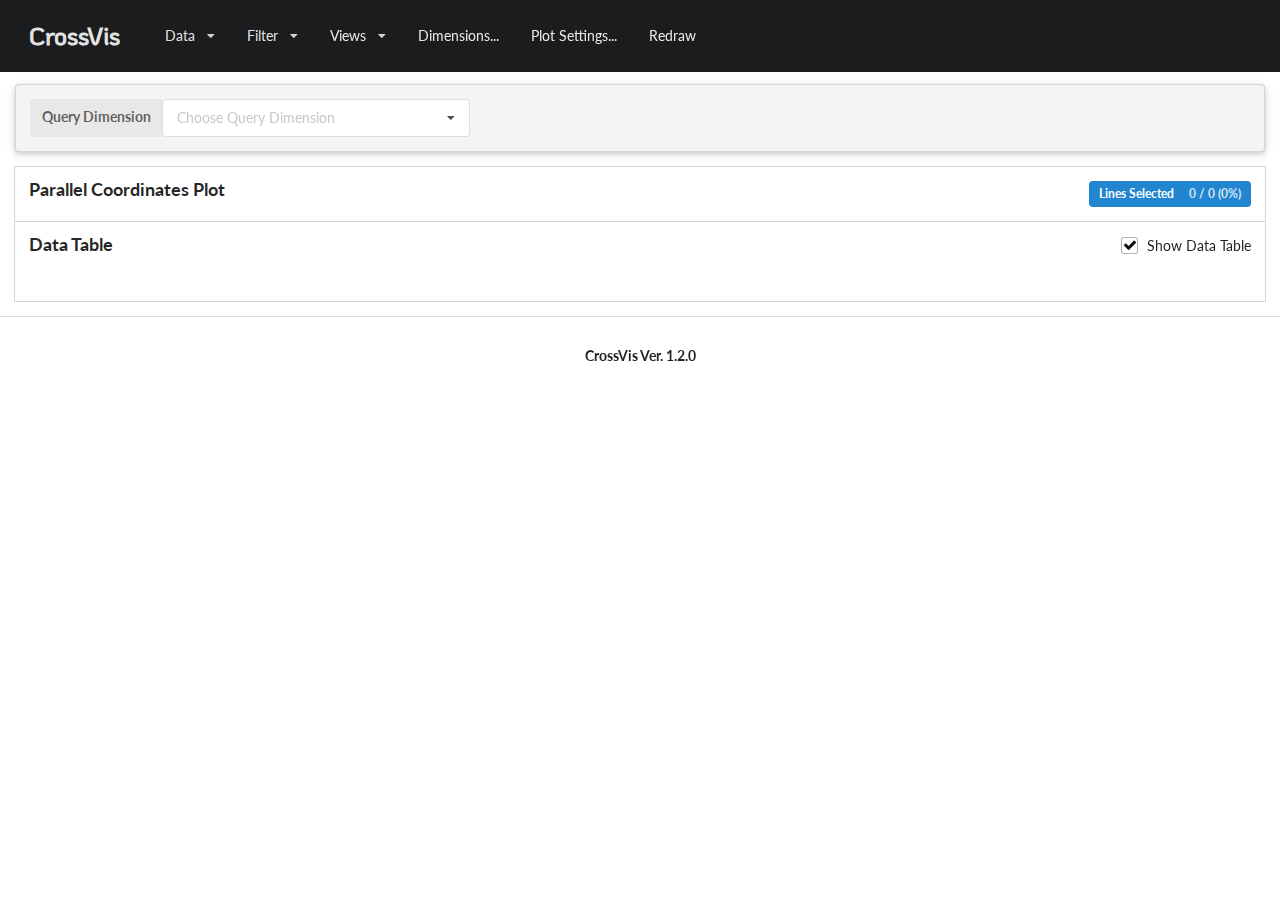
<file: index.html>
<!doctype html>
<html lang="en">

<head>
  <!-- Required meta tags -->
  <meta charset="utf-8">
  <meta name="viewport" content="width=device-width, initial-scale=1, shrink-to-fit=no">
  <meta description="CrossVis: An exploratory visual analytics tool for multivariate data.">

  <link rel="stylesheet" type="text/css" href="./css/crossvis.css">
  <link rel="stylesheet" type="text/css" href="./css/tabulator.min.css">
  <link rel="stylesheet" type="text/css" href="./js/Semantic-UI/semantic.min.css">

  <title>CrossVis</title>

  <style>
    @font-face {
      font-family: "KoHo";
      src: url("./fonts/KoHo/KoHo-Medium.ttf");
    }
  </style>
</head>

<body>
  <input id="fileInput" type="file" style="display: none;">

  <div class="ui inverted fixed borderless menu">
    <div class="ui medium header item" style="font-family: 'KoHo', sans-serif; font-size: 1.8rem;">
      <div class="content">
        CrossVis
      </div>
    </div>
    <div class="ui dropdown item dataMenuItem">
      Data
      <i class="dropdown icon"></i>
      <div class="menu">
        <a class="item loadCSVItem" title="Loads data from CSV file">Open CSV File...</a>
        <a class="item loadJSONItem" title="Loads plot settings and data from CrossVis JSON file">Open CrossVis JSON File...</a>
        <div class="divider"></div>
        <a class="item saveCSVItem" title="Saves data to generic Comma Separated Value (CSV) file">Save As CSV File...</a>
        <a class="item saveJSONItem" title="Saves plot settings and data to CrossVis JSON file">Save As CrossVis JSON File...</a>
        <div class="divider"></div>
        <a class="item loadCarsDataItem">Load Sample '83 ASA Cars Dataset</a>
        <!-- <a class="item loadNYTCovidDataItem">Load NYTimes COVID Dataset</a> -->
      </div>
    </div>
    <div class="ui dropdown item filterMenuItem">
      Filter
      <i class="dropdown icon"></i>
      <div class="menu">
        <a class="item removeSelectedItem">Remove Selected Data</a>
        <a class="item keepSelectedItem">Keep Selected Data</a>
        <a class="item disabled undoLastFilterItem">Undo Last Filter Action</a>
      </div>
    </div>
    <div class="ui dropdown item viewsMenuItem">
      Views
      <i class="dropdown icon"></i>
      <div class="menu">
        <a class="item scatterplotItem">Scatterplot...</a>
        <a class="item mapViewItem">Map...</a>
        <a class="item histogramViewItem">Histogram...</a>
      </div>
    </div>
    <a class="ui item dimensionsItem">
      Dimensions...
    </a>
    <a class="ui item settingsItem">
      Plot Settings...
    </a>
    <a class="ui item redrawItem">
      Redraw
    </a>
    <!-- <div class="right menu">
      <div class="ui item">
        <img class="ui image" src="./img/regions-logo-color.png" height="34px">
      </div>
    </div> -->
  </div>

  <div style="padding: 84px 15px 0px;">
    <div class="ui raised secondary segment">
      <div class="ui stackable grid">
        <div class="six wide column">
          <div class="ui fluid labeled input">
            <div class="ui label">Query Dimension</div>
            <select class="ui fluid selection dropdown" id="queryDimensionDropdown">
              <option value="">Choose Query Dimension</option>
            </select>
          </div>
        </div>
        <div class="ten wide column">
          <div class="ui tab" data-tab="categorical-query-tab">
            <div class="ui fluid search selection multiple dropdown categoricalQueryDropdown">
              <input type="hidden" name="query-categories">
              <i class="dropdown icon"></i>
              <div class="default text">Select Categories</div>
              <div class="menu">
              </div>
            </div>
          </div>
          <div class="ui tab" data-tab="numerical-query-tab">
            <div class="ui stackable three column grid">
              <div class="column">
                <div class="ui fluid labeled input">
                  <div class="ui label">Minimum</div>
                  <input type="number" id="queryMinNumericalValue" step=".1" placeholder="Minimum Query Value">
                </div>
              </div>
              <div class="column">
                <div class="ui fluid labeled input">
                  <div class="ui label">Maximum</div>
                  <input type="number" id="queryMaxNumericalValue" step="".1" placeholder="Maximum Query Value">
                </div>    
              </div>
              <div class="column">
                <div class="ui fluid labeled input">
                  <div class="ui label">Quartile</div>
                  <select class="ui fluid selection dropdown quartileQueryDropdown">
                    <option value="">Select Quartile</option>
                    <option value="upper">Upper 25%</option>
                    <option value="middle">Middle 50%</option>
                    <option value="lower">Lower 25%</option>
                  </select>
                </div>
              </div>
            </div>
          </div>
          <div class="ui tab" data-tab="temporal-query-tab">
            <h4>Temporal Tab</h4>
            <div class="ui input">
              <input type="text" id="queryMinTemporalValue" placeholder="Minimum Value">
            </div>
            <div class="ui input">
              <input type="text" id="queryMaxTemporalValue" placeholder="Maximum Value">
            </div>
          </div>
        </div>
        <!-- <div class="row">
          <div class="four wide column">
            <select class="ui fluid selection dropdown" id="searchDimensionSelect">
              <option value="">Choose Search Dimension</option>
            </select>
          </div>
          <div class="twelve wide column">
            <div class="ui icon fluid input">
              <input type="text" class="textSearchInput" placeholder="Comma Separated List of Terms to Highlight">
              <i class="search icon"></i>
            </div>
          </div>
        </div>
        <div class="row">
          <div class="four wide column">
            <select class="ui fluid selection dropdown" id="numericalSearchDimensionSelect">
              <option value="">Choose Search Dimension</option>
            </select>
          </div>
          <div class="six wide column">
            <div class="ui icon fluid input">
              <input type="number" class="" placeholder="Comma Separated List of Terms to Highlight">
              <i class="search icon"></i>
            </div>
          </div>
        </div> -->
      </div>
    </div>

    <div class="ui segment attached top chartSegment">
      <div class="ui grid">
        <div class="six wide column">
          <h3 class="ui header">Parallel Coordinates Plot</h3>
        </div>
        <div class="ten wide column right aligned">
          <div class="ui blue label">
            Lines Selected
            <div class="detail" id="selectedLinesStat">0 / 0 (0%)</div>
          </div>
        </div>
      </div>      
      <div id="chart" style="position: relative; overflow-x: auto; overflow-y: hidden;"></div>
    </div>

    <div class="ui attached bottom segment">
      <!-- <div class="ui top attached tabular menu tabMenu">
        <a class="item active" data-tab="data">Data Table</a>
        <a class="item" data-tab="dimensions">Dimension Settings</a>
      </div>
      <div class="ui bottom attached tab segment active" data-tab="data">
        <div id="table_container"></div>
      </div>
      <div class="ui bottom attached tab segment" data-tab="dimensions">
        <h4 class="ui header">Dimension Settings</h4>
      </div> -->


      <!-- <h3 class="ui header">Data Table</h3> --> 
      <div class="ui fluid grid">
        <div class="twelve wide column left aligned">
          <h3 class="ui header">Data Table</h3>
        </div>
        <div class="four wide column right aligned">
          <div class="ui checked checkbox showDataTable">
            <input type="checkbox" checked="">
            <label>Show Data Table</label>
          </div>
        </div>
      </div>
      <div class="ui divider hidden"></div>
      <div id="table_container"></div>
    </div>
  </div>

  <div class="ui divider"></div>
  <div class="ui basic center aligned footer segment">
    <span id="mavenVersionNumberText"></span><br/>
  </div>
  
  <div class="ui modal columnTypeModal">
    <i class="close icon"></i>
    <div class="header">
      Review CSV Column Loading Parameters
    </div>
    <div class="scrolling content">
      <div class="description">
        <h4 class="ui header">Instructions</h4>
        <p>Review the column data types below. Change the data types if necessary. Use the Load parameter to either load or ignore column values. The first ten lines of the CSV are shown below to assist.</p>
      </div>
      <div class="ui divider"></div>
        <div class="ui checkbox showAllColumnsCheckbox" data-content="If not checked, the first 20 columns are initially shown. If checked, all columns are shown. Hidden columns can be shown after loading using the Dimensions menu item. Showing a large number of columns may decrease performance." data-variation="very wide">
          <input type="checkbox" id="showAllColumnsCheckbox">
          <label for="showAllColumnsCheckbox">Show All Columns After Loading</label>
        </div>
        <h4 class="ui header">Column Parameters</h4>
        <div id="datatypeTable"></div>
        <h4 class="ui header">First 10 Lines of File</h4>
        <div id="fileHeadTable"></div>
    </div>
    <div class="actions">
      <div class="ui deny black right labeled icon button">
        <i class="close icon"></i>
        Cancel
      </div>
      <div class="ui positive right labeled icon button">
        <i class="checkmark icon"></i>
        Apply
      </div>
    </div>
  </div>

  <div class="ui tiny modal dimensionsModal">
    <i class="close icon"></i>
    <div class="header">
      Select Visible Dimensions
    </div>
    <div class="content">
      <div class="description">
        <div class="ui header">Instructions</div>
        <p>Click the dimension names to add or click the close button to remove from the plot. Typing will filter the dimension list. Click the Apply button to redraw the plot or Cancel to abort.</p>
      </div>
      <div class="ui divider"></div>
      <form class="ui form">
        <div class="field">
          <label>Visible Dimensions</label>
          <select class="ui fluid search dropdown dimensionSelect" multiple id="dimensionSelect">
            <option value="">Choose Visible Dimensions</option>
          </select>
        </div>
      </form>
    </div>
    <div class="actions">
      <div class="ui deny black right labeled icon button">
        <i class="close icon"></i>
        Cancel
      </div>
      <div class="ui positive right labeled icon button">
        <i class="checkmark icon"></i>
        Apply
      </div>
    </div>
  </div>

  <div class="ui tiny modal settingsModal">
    <i class="close icon"></i>
    <div class="header">
      Plot Settings
    </div>
    <div class="content">
      <form class="ui form plotSettingsForm">
        <h4 class="ui dividing header">Display Settings</h4>
        <div class="two fields">
          <div class="inline field">
            <div class="ui checkbox showAxisStatistics">
              <input type="checkbox" checked>
              <label>Show Axis Statistics</label>
            </div>
          </div>
          <div class="inline field">
            <div class="ui checkbox showHistograms">
              <input type="checkbox">
              <label>Show Histograms</label>
            </div>
          </div>
        </div>
        <div class="two fields">
          <div class="inline field">
            <div class="ui checked checkbox showAxisTicks">
              <input type="checkbox">
              <label>Show Axis Ticks</label> 
            </div>
          </div>
          <div class="inline field">
            <div class="ui checked checkbox showAxisLabels">
              <input type="checkbox" checked="">
              <label>Show Axis Labels</label>
            </div>
          </div>
        </div>
        <div class="two fields">
          <div class="inline field">
            <div class="ui checked checkbox useProportionalCategoryRects">
              <input type="checkbox">
              <label>Proportional Categorical Rectangles</label> 
            </div>
          </div>
          <div class="inline field">
            <div class="ui checked checkbox openViewTabs">
              <input type="checkbox" checked="">
              <label>Open Views in Tabs</label>
            </div>
          </div>
        </div>
        <h4 class="ui dividing header">Polyline Settings</h4>
        <div class="two fields">
          <div class="inline field">
            <div class="ui checked checkbox showSelectedLines">
              <input type="checkbox" checked="">
              <label>Show Selected</label>
            </div>
          </div>
          <div class="inline field">
            <div class="ui checked checkbox showUnselectedLines">
              <input type="checkbox" checked="">
              <label>Show Unselected</label>
            </div>
          </div>
        </div>
        <div class="two fields">
          <div class="field">
            <label>Selected Opacity</label>
            <input type="range" class="ui fluid range" id="selectedLineOpacityRange" min="5" max="100" value="60" style="width: 100%;">
          </div>
          <div class="field">
            <label>Unselected Opacity</label>
            <input type="range" class="ui fluid range" id="unselectedLineOpacityRange" min="5" max="100" value="25" style="width: 100%;">
          </div>
        </div>
        <h4 class="ui dividing header">Chart Size Settings</h4>
        <div class="field">
          <label>Chart Height</label>
          <input type="range" class="ui fluid range" id="chartHeightRange" min="200" max="1000" value="500" style="width: 100%;">
        </div>
        <div class="two fields">
          <div class="field">
            <label>Chart Width</label>
            <div class="field">
              <select class="ui dropdown chartWidthFit">
                <option value="D" selected>Fit to Data</option>
                <option value="W">Fit to Window</option>
                <option value="M">Manually Set Axis Spacing</option>
              </select>
            </div>
          </div>
          <div class="field">
            <label>Spacing Between Axes</label>
            <input type="range" class="ui fluid range" id="axisSpacingRange" min="60" max="500" value="100" style="width: 100%;" disabled>
          </div>
        </div>
        <h4 class="ui dividing header">Data Table Settings</h4>
        <!-- <div class="two fields"> -->
          <!-- <div class="field">
            <div class="ui checked checkbox showDataTable">
              <input type="checkbox" checked="">
              <label>Show Data Table</label>
            </div>
          </div> -->
          <div class="field">
            <label>Table Page Size</label>
            <input type="range" class="ui fluid range" id="tablePageSizeSlider" min="20" max="400" value="50" style="width: 100%;">
          </div>
        <!-- </div>  -->
      </form>
    </div>
    <div class="actions">
      <div class="ui positive left labeled icon button">
        <i class="close icon"></i>
        Close
      </div>
    </div>
  </div>

  <script type="text/javascript" src="js/jquery/jquery.min.js"></script>
  <script type="text/javascript" src="js/Semantic-UI/semantic.min.js"></script>
  <script type="text/javascript" src="js/d3.min.js"></script>
  <script type="text/javascript" src="js/d3-array.min.js"></script>
  <script type="text/javascript" src="js/pcpChart.js"></script>
  <script type="text/javascript" src="js/tabulator.min.js"></script>
  <script type="text/javascript" src="js/simple-statistics.min.js"></script>
  <script type="text/javascript" src="js/scatterplotChart.js"></script>

  <script>
    const tupleIDProperty = '_id_';
    const goldenRatio = 1.61803398875;
    const pcpChartMargin = {top: 10, right: 30, bottom: 20, left: 30};
    const splotMargin = {top: 30, right: 10, bottom: 30, left: 60};
    const maxSplotSize = 600;
    var reader;
    var chart;
    var spChart;
    var table;
    var fileData;
    var chartData;
    var csvData;
    var previousSearchDim;
    var chartTuplesHistory = [];
    const maxTupleHistory = 5;
    const numberFormat = d3.format(",");
    const percentFormat = d3.format(".0%");
    var ignoreSPlotAxisDropdowns = false;
    var loadingJSONFile = false;
    var visibleTab = "splot_tab";
    const broadcastChannel = new BroadcastChannel("maven_channel");
    const channelListeners = new Set();
    const maven_app_mvid = window.crypto.getRandomValues(new Uint32Array(1))[0].toString(16);
    console.log(`maven_app_mvid: ${maven_app_mvid}`);
    var datatypeTable;
    var ignoreQueryChange = false;

    // handles sending message to other views (scatterplots, histograms)
    const sendMessage = (msg) => {
      msg.src = maven_app_mvid;
      broadcastChannel.postMessage(msg);
    };

    // handles messages received from other views (scatterplots, histograms)
    const receiveMessage = (event) => {
      // ignore untrusted events
      if (!event.isTrusted) return;
      // ignore events not from maven main app, or without dst/src
      if (!event.data.src || !event.data.dst || event.data.dst !== maven_app_mvid) return;

      if (event.data.type === "hello") {
        channelListeners.add(event.data.src);
        sendMessage({
          type: "hello", 
          dst: event.data.src
        });
      } else if (event.data.type === "send data") {
        sendChartDataAsMessage(event.data.src, true);
        /*
        if (channelListeners.has(event.data.src)) {
          if (chartData) {
            var msg = {
              type: "set data",
              dimensions: chartData.dimensions,
              tuples: chartData.tuples,
              display_options: getDisplayOptionsData()
            };
            if (chart && chart.selectedTuples().length !== chartData.tuples.length) {
              // set selected tuple ids
              msg.selected = chart.selectedTuples().map(d => d['_id_']);
            }
            msg.dst = event.data.src;
            sendMessage(msg);
          }
        }
        */
      }
    };

    const sendChartDataAsMessage = (dst = null, sendDisplayOptions = false) => {
      if (channelListeners.size > 0 && chartData) {
        var msg = {
          type: "set data",
          dimensions: chartData.dimensions,
          tuples: chartData.tuples
        };
        if (chart && chart.selectedTuples().length !== chartData.tuples.length) {
          msg.selected = chart.selectedTuples().map(d => d[tupleIDProperty]);
        }
        if (dst !== null) {
          msg.dst = dst;
        }
        if (sendDisplayOptions) {
          msg.display_options = getDisplayOptionsData();
        }
        sendMessage(msg);
      }
    };

    const getDisplayOptionsData = () => {
      return {
        selectedColor: chart ? chart.selectedLineColor() : "steelblue",
        unselectedColor: chart ? chart.unselectedLineColor() : "#CCC",
        selectedOpacity: getSelectedLineOpacity(),
        unselectedOpacity: getUnselectedLineOpacity(),
        showSelected: getShowSelectedLines(),
        showUnselected: getShowUnselectedLines()
      }
    };

    const setupBroadcastChannel = () => {
      broadcastChannel.addEventListener("message", receiveMessage);
    };

    const handlePCPChartSelection = (selectedDimension) => {
      if (chart && !ignoreQueryChange) {
        table ? table.setData(chart.selectedTuples()) : null;
        updateStatisticLabels();

        // consider making this a promise
        if (channelListeners.size > 0) {
          sendMessage({
            type: "set selected data", 
            selected: chart.selectedTuples().map(d => d[tupleIDProperty])
          });
        }

        // if selected dimension is the same dimension selected in the query dropdown
        // update the query selection fields
        const queryDropdownDimension = $('#queryDimensionDropdown').dropdown('get text');
        const queryDimensionSelection = selectedDimension.find(d => d.dimension.name === queryDropdownDimension);

        if (queryDimensionSelection) {
          ignoreQueryChange = true;
          if (queryDimensionSelection.dimension.type === 'categorical') {
            const selectedCategoryIDs = [...queryDimensionSelection.dimension.selectedCategories].map(d => `${d}`);
            $('.categoricalQueryDropdown').dropdown('set exactly', selectedCategoryIDs);
          } else if (queryDimensionSelection.dimension.type === 'numerical') {
            if (queryDimensionSelection.extent && queryDimensionSelection.extent.length > 0) {
              $('#queryMinNumericalValue').val(d3.min(queryDimensionSelection.extent));
              $('#queryMaxNumericalValue').val(d3.max(queryDimensionSelection.extent));
            } else {
              $('#queryMinNumericalValue').val(null);
              $('#queryMaxNumericalValue').val(null);
            }
          }
          ignoreQueryChange = false;
        } else {
          // the query dropdown dimension has no query selection in PCP so clear it
          queryDropdownDimensionType = chartData.dimensions.find(d => d.name === queryDropdownDimension).type;
          ignoreQueryChange = true;
          if (queryDropdownDimensionType === 'categorical') {
            $('.categoricalQueryDropdown').dropdown('clear');
          } else if (queryDropdownDimensionType === 'numerical') {
            $('#queryMinNumericalValue').val(null);
            $('#queryMaxNumericalValue').val(null);
          }
          ignoreQueryChange = false;
        }
      }
    };
   
    const createChart = () => {
      d3.select("#chart").selectAll("*").remove();

      if (chartData) {        
        const chartWidth = document.getElementById('chart').clientWidth;
        const chartHeight = getChartHeight();
        document.getElementById('chart').style.height = `${chartHeight}px`;

        chart = pcpChart()
          .width(chartWidth)
          .height(chartHeight)
          .categoryHeightMode(getUseProportionalCategoryRects() ? "proportional" : "equal")
          .showSummaryStatistics(getShowAxisStatistics())
          .axisSpacing(getAxisSpacing())
          .showUnselectedLines(getShowUnselectedLines())
          .showSelectedLines(getShowSelectedLines())
          .unselectedLineOpacity(getUnselectedLineOpacity())
          .selectedLineOpacity(getSelectedLineOpacity())
          .showAxisTicks(getShowAxisTicks())
          .showAxisTickLabels(getShowAxisLabels())
          .setShowHistograms(getShowHistograms())
          .selectionChangeHandler(handlePCPChartSelection)
          .margin(pcpChartMargin);
        d3.select('#chart').call(chart, chartData);
        clearQueryInputs();
      }
    };

    function updateStatisticLabels() {
      if (chart) {
        $('#selectedLinesStat')
          .text(`${numberFormat(chart.selectedTuples().length)} / ${numberFormat(chartData.tuples.length)} (${percentFormat(chart.selectedTuples().length / chartData.tuples.length)})`);
      } else {
        $('#selectedLinesStat')
          .text('0 / 0 (0%)');
      }
    };

    // resize the chart
    const resizeChart = () => {
      if (chart) {
        const chartWidth = document.getElementById('chart').clientWidth;
        const chartHeight = getChartHeight();
        document.getElementById('chart').style.height = `${chartHeight}px`;
        chart.size([chartWidth, chartHeight]);
      }
    };

    // create the table
    const createTable = () => {
      d3.select("#table").remove();

      if (chartData && getShowDataTable()) {
        const tableDiv = document.createElement("div");
        tableDiv.id = "table";
        document.getElementById("table_container").appendChild(tableDiv);

        table = new Tabulator("#table", {
            data: chart ? chart.selectedTuples() : chartData.tuples,
            pagination: "local",
            paginationSize: getDataTablePageSize(),
            autoColumns: true,
            layout:"fitDataFill",
            height: 500
          });
      }
    };
    
    // const guessColumnDataType = (data, columnName) => {
    //   var guessedType = "numerical";
    //   var madeGuess = false;
    //   for (const datum of data) {
    //     if (datum[columnName] && datum[columnName] !== null) {
    //       if (datum[columnName] instanceof Date) {
    //         guessedType = "temporal";
    //         madeGuess = true;
    //         break;
    //       } else if (typeof(datum[columnName]) === "string") {
    //         if (datum[columnName].trim().length > 0) {
    //           guessedType = "categorical";
    //           madeGuess = true;
    //           break;
    //         }
    //       } else {
    //         guessedType = "numerical";
    //         madeGuess = true;
    //         break;
    //       }
    //     }
    //   }
    //   if (!madeGuess) {
    //     console.log(`Didn't make a guess for ${columnName}: ${guessedType}`);
    //   }
    //   return guessedType;
    // };

    // load JSON File
    const loadJSONFile = (file) => {
      if (file) {
        reader = new FileReader();
        reader.addEventListener('load', parseJSONFile, false);
        reader.readAsText(file);
      }
    };

    // parse JSON File
    const parseJSONFile = () => {
      const jsonData = JSON.parse(reader.result);

      // apply chart settings
      $('.chartWidthFit').dropdown('set selected', jsonData.settings.chartWidthFit);
      if (jsonData.settings.chartWidthFit === 'M') {
        document.getElementById('axisSpacingRange').disabled = false;
        document.getElementById('axisSpacingRange').value = jsonData.settings.axisSpacing;
      }
      jsonData.settings.showAxisStatistics ? $('.showAxisStatistics').checkbox('set checked') : $('.showAxisStatistics').checkbox('set unchecked');
      jsonData.settings.showHistograms ? $('.showHistograms').checkbox('set checked') : $('.showHistograms').checkbox('set unchecked');
      jsonData.settings.showAxisTicks ? $('.showAxisTicks').checkbox('set checked') : $('.showAxisTicks').checkbox('set unchecked');
      jsonData.settings.openViewTabs ? $('.openViewTabs').checkbox('set checked') : $('.openViewTabs').checkbox('set unchecked');
      jsonData.settings.showAxisLabels ? $('.showAxisLabels').checkbox('set checked') : $('.showAxisLabels').checkbox('set unchecked');
      jsonData.settings.showSelectedLines ? $('.showSelectedLines').checkbox('set checked') : $('.showSelectedLines').checkbox('set unchecked');
      jsonData.settings.showUnselectedLines ? $('.showUnselectedLines').checkbox('set checked') : $('.showUnselectedLines').checkbox('set unchecked');
      jsonData.settings.showDataTable ? $('.showDataTable').checkbox('set checked') : $('.showDataTable').checkbox('set unchecked');
      jsonData.settings.categoryHeightMode === "proportional" ?  $('.useProportionalCategoryRects').checkbox('set checked') : $('.useProportionalCategoryRects').checkbox('set unchecked');
      
      document.getElementById('selectedLineOpacityRange').value = jsonData.settings.selectedLineOpacity * 100.;
      document.getElementById('unselectedLineOpacityRange').value = jsonData.settings.unselectedLineOpacity * 100;      
      document.getElementById('chartHeightRange').value = +jsonData.settings.chartHeight;
      document.getElementById('tablePageSizeSlider').value = +jsonData.settings.tablePageSize;

      fileData = {
        dimensions: jsonData.dimensions.slice(),
        tuples: jsonData.tuples.slice()
      };

      const temporalDimensions = fileData.dimensions.filter(d => d.type === "temporal").map(d => d.name);
      if (temporalDimensions.length > 0) {
        fileData.tuples.forEach(t => {
          temporalDimensions.forEach(dim => {
            t[dim] = new Date(t[dim]);
          });
        });
      }

      loadNewFileData(true);
    };

    // load CSV File
    const loadCSVFile = (file) => {
      if (file) {
        reader = new FileReader();
        reader.addEventListener('load', parseCSVFile, false);
        reader.readAsText(file);
      }
    };

    // looks at column values / name to predict the column types
    const predictColumnTypes = (data, columnNames) => {
      // data[0][columnNames[0]] = "NaN";
      const columnTypes = columnNames.map(c => {
        if (c.includes("CBSACode") || c.includes("CountyFIPS")) {
          // TODO: Remove this special case for fips codes after use can edit the dimension type
          return "categorical";
        } else {
          const valueTypes = new Set(data.map(d => guessValueType(d[c])));
          if (valueTypes.size === 1) {
            return [...valueTypes][0];
          } else if (valueTypes.has("categorical")) {
            return "categorical";
          } else if (valueTypes.has("numerical")) {
            return "numerical";
          } else {
            return "temporal";
          }
        }
      });
      return columnTypes;
    };

    const guessValueType = (value) => {
      if (!value) {
        return null;
      } else if (value === "NaN") {
        return "numerical";
      } else if (!isNaN(+value)) {
        return "numerical";
      } else if (value.match(/^([-+]\d{2})?\d{4}(-\d{2}(-\d{2})?)?(T\d{2}:\d{2}(:\d{2}(\.\d{3})?)?(Z|[-+]\d{2}:\d{2})?)?$/)) { 
        return "temporal";
      } else {
        return "categorical";
      }
    };

    // parse CSV File and use modal to confirm data types
    const parseCSVFile = () => {
      csvData = d3.csvParse(reader.result);
      const predicatedTypes = predictColumnTypes(csvData.slice(0, 10), csvData.columns);
      csvData.columnTypes = csvData.columns.map((d,i) => ({idx: i, name: d, type: predicatedTypes[i], read: false}));

      if (csvData.columns.length < 35) {
        $('.ui.checkbox.showAllColumnsCheckbox').checkbox('check');
      } else {
        $('.ui.checkbox.showAllColumnsCheckbox').checkbox('uncheck');
      }
      $('.ui.modal.columnTypeModal').modal('show');
    };

    const loadCSVDataPromise = () => {
      return new Promise(function(resolve, reject) {
        loadCSVData();
        resolve();
      });
    };

    // final parsing of column data after column types validated ignoring columns as specified by user
    const loadCSVData = () => {
      // create dimension object array
      let dims = [];
      csvData.columnTypes.forEach(c => {
        if (c.read) {
          dims.push({
            name: c.name,
            type: c.type
          });
        }
      });

      // create tuple array converting each element to appropriate data type
      const tuples = csvData.map(d => {
        let tuple = {};
        Object.keys(d).forEach((key, i) => {
          if (csvData.columnTypes[i].read) {
            var value = d[key].trim();
            if (csvData.columnTypes[i].type === "numerical") {
              if (value === "NaN" || value === "" || value.toLowerCase() === "null") {
                tuple[key] = null;
              } else {
                tuple[key] = +value;
              }
            } else if (csvData.columnTypes[i].type === "temporal") {
              tuple[key] = new Date(value);
            } else {
              tuple[key] = value;
            } 
          }
        });
        return tuple;
      });

      // initialize fileData object
      fileData = {dimensions: dims, tuples};
      
      csvData = null;

      const showAllColumns = $('.ui.checkbox.showAllColumnsCheckbox').checkbox('is checked');
      loadNewFileData(showAllColumns);
    };

    // Called when new file data has been loaded
    // Adds id file to file data and initializes all charts/ui components
    const loadNewFileData = (showAllDimensions) => {
      // create an id property for each tuple
      fileData.tuples.forEach((t,idx) => t[tupleIDProperty] = idx);

      chartData = {
        // dimensions: fileData.dimensions.length > 20 ? fileData.dimensions.slice(0, 20) : fileData.dimensions
        dimensions: fileData.dimensions.length > 20 ? !showAllDimensions ? fileData.dimensions.slice(0,20) : fileData.dimensions : fileData.dimensions
      };

      chartData.tuples = fileData.tuples.map((tuple, i) => {
        let datum = {};
        chartData.dimensions.forEach(d => {
          datum[d.name] = tuple[d.name];
        });
        datum[tupleIDProperty] = tuple[tupleIDProperty];
        // datum['_id_'] = i;
        return datum;
      });

      chart = null;
      createChart();
      sendChartDataAsMessage();
      populateQueryDimensionDropdown();
      updateStatisticLabels();
      createTable();
      $('.undoLastFilterItem').addClass('disabled');
      chartTuplesHistory = [];
    };

    const sortChartDimensions = (orderedDimNames) => {
      orderedDimNames.reverse().forEach(d => moveChartDimensionToFront(d));
    };

    const moveChartDimensionToFront = (dimName) => {
      if (chartData) {
        const idx = chartData.dimensions.findIndex(d => d.name === dimName);
        if (idx !== -1) {
          chartData.dimensions.unshift(chartData.dimensions.splice(idx, 1)[0]);
        }
      }
    };

    // load the cars sample dataset
    const loadNYTCOVIDData = () => {
      d3.csv('https://raw.githubusercontent.com/nytimes/covid-19-data/master/us-states.csv', d3.autoType)
        .then(data => {
          console.log(data);
          fileData = {
            dimensions: [
              {name: "state", type: "categorical"},
              {name: "date", type: "temporal"},
              {name: "fips", type: "categorical"},
              {name: "cases", type: "numerical"},
              {name: "deaths", type: "numerical"}
            ],
            tuples: data.slice()
          }
          console.log(fileData);
          loadNewFileData(true);
        })
        .catch(error => {
          console.error(error);
        });
    };

    // load the cars sample dataset
    const loadCarsData = () => {
      d3.csv("data/cars_full.csv")
        .then(data => {
          fileData = {
            dimensions: [
              {name: 'Name', type: 'categorical'},
              {name: 'Origin', type: 'categorical'},
              {name: 'Cylinders', type: 'categorical'},
              {name: 'MPG', type: 'numerical'},
              {name: 'Horsepower', type: 'numerical'},
              {name: 'Weight', type: 'numerical'},
              {name: 'Displacement', type: 'numerical'},
              {name: 'Acceleration', type: 'numerical', inverted: true},
              {name: 'Year', type: 'temporal'}
            ],
            tuples: data.map(d => {
              return {
                Name: d.Name,
                Origin: d.Origin,
                Cylinders: +d.Cylinders,
                MPG: +d.MPG,
                Horsepower: +d.Horsepower,
                Weight: +d.Weight,
                Displacement: +d.Displacement,
                Acceleration: +d.Acceleration,
                Year: new Date(d.Year)
              }
            })
          };
          loadNewFileData(true);
        })
        .catch(error => {
          console.error(error);
        });
    };

    // populate query dimension dropdown values
    const populateQueryDimensionDropdown = () => {
      const values = chartData.dimensions.filter(d => d.type !== 'temporal').map((d,i) => {
        return {
          name: d.name,
          value: d.name,
          selected: i === 0 ? true : false
        };
      });
      $('#queryDimensionDropdown').dropdown('change values', values);
    };

    // populate dimensionSelect field
    const populateDimensionSelect = () => {
      const select = document.getElementById("dimensionSelect");
      clearSelectOptions(select);

      if (fileData && chartData) {
        const selectedDimensions = chartData.dimensions.map(d => d.name);
        let options = [...new Set(fileData.dimensions.map(d => d.name))];
        options.sort(d3.ascending);
        options.map(d => {
          const opt = new Option(d, d, false, selectedDimensions.includes(d));
          select.options[select.options.length] = opt;
        });
      }
    };

    // clear all options in a select input
    const clearSelectOptions = (select) => {
      for (var i = select.options.length - 1; i >= 0; i--) {
        select.remove(i);
      }
    };

    // get the selected text search dimension
    const getQueryDimension = () => {
      return $('#queryDimensionDropdown').dropdown('get text');
    };

    // get data table pagination size setting
    const getDataTablePageSize = () => {
      return document.getElementById('tablePageSizeSlider').value;
    };

    // get selectedLineOpacity setting
    const getSelectedLineOpacity = () => {
      return document.getElementById('selectedLineOpacityRange').value / 100.;
    };

    // get unselectedLineOpacity setting
    const getUnselectedLineOpacity = () => {
      return document.getElementById('unselectedLineOpacityRange').value / 100.;
    };

    // get chartHeight setting
    const getChartHeight = () => {
      return document.getElementById('chartHeightRange').value;
    };

    // get axisSpacing setting
    const getAxisSpacing = () => {
      const chartFitMode = getChartWidthFit();
      if (chartFitMode === 'D') {
        const chartHeight = getChartHeight();
        const chartWidth = document.getElementById('chart').clientWidth;
        const windowFitSpacing = (chartWidth - pcpChartMargin.left - pcpChartMargin.right) / chartData.dimensions.length;
        const goldenSpacing = (chartHeight - pcpChartMargin.top - pcpChartMargin.bottom) / (goldenRatio * 2);
        if (windowFitSpacing < goldenSpacing) {
          return goldenSpacing;
        } else {
          return windowFitSpacing;
        }
      } else if (chartFitMode === 'W') {
        return NaN;
      } else {
        return document.getElementById('axisSpacingRange').value;
      }
    };

    // get showAxisTicks setting
    const getShowAxisTicks = () => {
      return $('.showAxisTicks').checkbox('is checked');
    };

    // get showHistograms setting
    const getShowAxisStatistics = () => {
      return $('.showAxisStatistics').checkbox('is checked');
    };

    const getShowDataTable = () => {
      return $('.showDataTable').checkbox('is checked');
    }

    // get showHistograms setting
    const getShowHistograms = () => {
      return $('.showHistograms').checkbox('is checked');
    };

    // get useProportionalCategoryRects setting
    const getUseProportionalCategoryRects = () => {
      return $('.useProportionalCategoryRects').checkbox('is checked');
    };

    // get showAxisLabels setting
    const getShowAxisLabels = () => {
      return $('.showAxisLabels').checkbox('is checked');
    };

    // get openViewTabs setting
    const getOpenViewsInTabs = () => {
      return $('.openViewTabs').checkbox('is checked');
    };

    // get showSelectedLines setting
    const getShowSelectedLines = () => {
      return $('.showSelectedLines').checkbox('is checked');
    };

    // get showUnselectedLines setting
    const getShowUnselectedLines = () => {
      return $('.showUnselectedLines').checkbox('is checked');
    };

    // get chart width fit setting
    const getChartWidthFit = () => {
      return $('.chartWidthFit').dropdown('get value');
    }

    // handle changes to tablePageSizeSlider option
    document.getElementById('tablePageSizeSlider').addEventListener('change', () => {
      createTable();
    });

    // handle changes to selectedLineOpacity option
    document.getElementById('selectedLineOpacityRange').addEventListener('change', () => {
      if (chart) {
        chart.selectedLineOpacity(getSelectedLineOpacity());
      }
      if (channelListeners.size > 0) {
        sendMessage({
          type: "set display options",
          display_options: {
            selectedOpacity: getSelectedLineOpacity()
          }
        });
      }
    });
    
    // handle changes to unselectedLineOpacity option
    document.getElementById('unselectedLineOpacityRange').addEventListener('change', () => {
      // chart ? chart.unselectedLineOpacity(getUnselectedLineOpacity()) : null;
      if (chart) {
        chart.unselectedLineOpacity(getUnselectedLineOpacity())
      }
      if (channelListeners.size > 0) {
        sendMessage({
          type: "set display options",
          display_options: {
            unselectedOpacity: getUnselectedLineOpacity()
          }
        });
      }
    });

    // handle changes to chartHeight option
    document.getElementById('chartHeightRange').addEventListener('change', () => {
      resizeChart();
    });

    // handle changes to axisSpacing option
    document.getElementById('axisSpacingRange').addEventListener('change', () => {
      chart.axisSpacing(getAxisSpacing());
    });
    
    $('.chartWidthFit.ui.dropdown')
      .dropdown({
        onChange: function(value, text, $selectedItem) {
          if (value === "D") {
            document.getElementById('axisSpacingRange').disabled = true;
          } else if (value === "W") {
            document.getElementById('axisSpacingRange').disabled = true;
          } else {
            document.getElementById('axisSpacingRange').disabled = false;
          }
          if (chart) {
            chart.axisSpacing(getAxisSpacing());
          }
        }
      });

    // handle change to showSelectedLines option
    $('.ui.checkbox.showSelectedLines')
      .checkbox({
        onChange: function() {
          if (chart) {
            chart.showSelectedLines(getShowSelectedLines());
          }
          if (channelListeners.size > 0) {
            sendMessage({
              type: "set display options",
              display_options: {
                showSelected: getShowSelectedLines()
              }
            });
          }
        }
      });

    // handle change to showUnselectedLine options
    $('.ui.checkbox.showUnselectedLines').checkbox({
      onChange: function() {
        if (chart) {
          chart.showUnselectedLines(getShowUnselectedLines());
        }
        if (channelListeners.size > 0) {
          sendMessage({
            type: "set display options",
            display_options: {
              showUnselected: getShowUnselectedLines()
            }
          });
        }
      }
    });

    // handle change to showAxisTicks option
    $('.ui.checkbox.showAxisTicks').checkbox({
      onChecked: function() {
        chart ? chart.showAxisTicks(true) : null;
      },
      onUnchecked: function() {
        chart ? chart.showAxisTicks(false) : null;
      }
    });

    // handle change to showAxisTicks option
    $('.ui.checkbox.showDataTable').checkbox({
      onChange: function() {
        createTable();
      }
    });

    // handle change to showHistograms option
    $('.ui.checkbox.showHistograms').checkbox({
      onChecked: function() {
        chart ? chart.setShowHistograms(true) : null;
      },
      onUnchecked: function() {
        chart ? chart.setShowHistograms(false) : null;
      }
    });

    // handle change to showAxisStatistics options
    $('.ui.checkbox.showAxisStatistics').checkbox({
      onChange: function() {
        if (chart) {
          chart.showSummaryStatistics(getShowAxisStatistics());
        }
      }
    });

    // handle change to categorical rectangle mode
    $('.ui.checkbox.useProportionalCategoryRects').checkbox({
      onChange: function() {
        if (chart) {
          chart.categoryHeightMode(getUseProportionalCategoryRects() ? "proportional" : "equal");
        }
      }
    })

    // handle change to showAxisLabels option
    $('.ui.checkbox.showAxisLabels').checkbox({
      onChecked: function() {
        chart ? chart.showAxisTickLabels(true) : null;
      },
      onUnchecked: function() {
        chart ? chart.showAxisTickLabels(false) : null;
      }
    });

    // setup trigger to show settings dialog
    $('.ui.modal.settingsModal')
      .modal('attach events', '.settingsItem', 'show');

    // setup column datatype dialog
    $('.ui.modal.columnTypeModal')
      .modal({
        closable: false,
        onHidden: function() {
          d3.select('#datatypeTable').selectAll('*').remove();
          d3.select('#fileHeadTable').selectAll('*').remove();
        },
        onVisible: function() {
          // populate column datatype table
          datatypeTable = new Tabulator('#datatypeTable', {
            height: '200px',
            layout: "fitColumns",
            data: csvData.columnTypes,
            columns: [
              {formatter: "rowSelection", width: 30, title: "Load", titleFormatter: "rowSelection", hozAlign: "center", headerSort: false, cellClick: function(e, cell){cell.getRow().toggleSelect();}},
              {title:"Name", field:"name"},
              {title:"Data Type", field:"type", editor:"select", editorParams:{values:{"numerical":"Numerical", "categorical":"Categorical", "temporal":"Temporal"}}},
              // {title:"Load", field:"read", hozAlign:"center", editor:true, formatter:"tickCross"}
            ]
          });
          datatypeTable.selectRow();

          // populate data head table
          var fileHeadTable = new Tabulator('#fileHeadTable', {
            data: csvData.slice(0,10),
            height: '160px',
            autoColumns: true,
            layout: 'fitDataFill'
          });
        },
        onApprove: function() {
          const selectedRows = datatypeTable.getSelectedData();
          selectedRows.forEach(r => {csvData.columnTypes[r.idx].read = true;});
          loadCSVDataPromise().catch(err => console.error(err));
          return true;
        }
      });

    // setup show visible dimensions dialog actions
    $('.ui.modal.dimensionsModal')
      .modal({
        closable: false,
        autofocus: false,
        onShow: function() {
          populateDimensionSelect();
        },
        onApprove: function() {
          const selectedDimensions = $('#dimensionSelect').dropdown('get value');

          if (selectedDimensions.length === 0) {
            window.alert("Please select at least one dimension");
            return false;
          }

          if (chartData && fileData) {
            const originalDimensionOrder = chartData.dimensions.map(d => d.name);

            const visibleTupleIDs = chartTuplesHistory.length > 0 ? new Set(chartData.tuples.map(d => d[tupleIDProperty])) : null;

            chartData = {
              dimensions: fileData.dimensions.filter(d => selectedDimensions.includes(d.name))
            };
            sortChartDimensions(originalDimensionOrder);

            if (visibleTupleIDs !== null) {
              chartData.tuples = fileData.tuples.filter(t => visibleTupleIDs.has(t[tupleIDProperty]));
            } else {
              chartData.tuples = fileData.tuples;
            }

            chartData.tuples = chartData.tuples.map(t => {
              var tuple = {};
              chartData.dimensions.forEach(d => {
                tuple[d.name] = t[d.name];
              });
              tuple[tupleIDProperty] = t[tupleIDProperty];
              return tuple;
            });

            // chartData.tuples = fileData.tuples.map(t => {
            //   var datum = {};
            //   chartData.dimensions.forEach(d => {
            //     datum[d.name] = t[d.name];
            //   });
            //   datum[tupleIDProperty] = t[tupleIDProperty];
            //   return datum;
            // });

            // console.log(chartData.tuples.length);
            // if (visibleTupleIDs !== null) {
            //   chartData.tuples = chartData.tuples.filter(t => visibleTupleIDs.has(t["_id_"]));
            // }

            createChart();
            sendChartDataAsMessage();
            populateQueryDimensionDropdown();
            updateStatisticLabels();
            createTable();
            /*
            $('.undoLastFilterItem').addClass('disabled');
            chartTuplesHistory = [];
            */
          }
        }
      });

    // setup trigger to show visible dimensions dialog
    $('.ui.modal.dimensionsModal')
      .modal('attach events', '.dimensionsItem', 'show');

    // handle search text input typing
    // TODO Replace text input with searchable dropdown
    $('.textSearchInput')
      .on('input', function(e) {
        if (chartData && chart) {
          const searchDim = getTextSearchDimension();
          const searchTokens = e.target.value.split(",").map(d => d.trim().toLowerCase()).filter(d => d.length > 0);
          let matched = new Set();
          searchTokens.forEach(token => {
            const re = new RegExp(`\\b(${token})`, 'i');
            chartData.tuples.forEach(tuple => {
              if (re.test(tuple[searchDim])) {
                matched.add(tuple);
              }
            });
          });
          // chartData.tuples.forEach(tuple => {
          //   const lowerValue = tuple[searchDim].toLowerCase();
          //   searchTokens.forEach(token => {
          //     // TODO replace with a better regex match (snapshot?)
          //     if (lowerValue.includes(token)) {
          //       matched.add(tuple);
          //     }
          //   });
          // });

          const selectedValues = [...matched].map(d => d[searchDim]);
          chart.setDimensionSelection(searchDim, selectedValues);
        }
      });

    // handle request to redraw chart
    $('.redrawItem')
      .on('click', () => {
        resizeChart();
        // createSPlot();
      });

    // handle remove selected data item
    $('.removeSelectedItem')
      .on('click', function(e) {
        // TODO: prevent user from removing all data or removing no data
        if (chart && chartData) {
          chartTuplesHistory.push(new Set(chartData.tuples.map(t => t[tupleIDProperty])));
          // chartTuplesHistory.push(chartData.tuples.slice());
          if (chartTuplesHistory.length > maxTupleHistory) {
            chartTuplesHistory.shift();
          }
          chartData.tuples = chart.unselectedTuples();
          createChart();
          sendChartDataAsMessage();
          updateStatisticLabels();
          createTable();
          $('.undoLastFilterItem').removeClass('disabled');
        }
      });

    // handle keep selected data item
    $('.keepSelectedItem')
      .on('click', function(e) {
        if (chart && chartData) {
          chartTuplesHistory.push(new Set(chartData.tuples.map(t => t[tupleIDProperty])));
          // chartTuplesHistory.push(chartData.tuples.slice());
          if (chartTuplesHistory.length > maxTupleHistory) {
            chartTuplesHistory.shift();
          }
          chartData.tuples = chart.selectedTuples();
          createChart();
          sendChartDataAsMessage();
          updateStatisticLabels();
          createTable();
          $('.undoLastFilterItem').removeClass('disabled');
        }
      });

    // handle undo last file action
    $('.undoLastFilterItem')
      .on('click', function(e) {
        if (chart && chartTuplesHistory.length > 0) {
          const lastVisibleTupleIDs = chartTuplesHistory.pop();

          // get last visible tuple data from fileData
          chartData.tuples = fileData.tuples.filter(t => lastVisibleTupleIDs.has(t[tupleIDProperty]));

          // get only visible dimensions for tuples
          chartData.tuples = chartData.tuples.map(t => {
            var tuple = {};
            chartData.dimensions.forEach(d => {
              tuple[d.name] = t[d.name];
            });
            tuple[tupleIDProperty] = t[tupleIDProperty];
            return tuple;
          });

          // if (visibleTupleIDs !== null) {
          //     chartData.tuples = fileData.tuples.filter(t => visibleTupleIDs.has(t["_id_"]));
          //   } else {
          //     chartData.tuples = fileData.tuples;
          //   }

          //   chartData.tuples = chartData.tuples.map(t => {
          //     var tuple = {};
          //     chartData.dimensions.forEach(d => {
          //       tuple[d.name] = t[d.name];
          //     });
          //     tuple[tupleIDProperty] = t[tupleIDProperty];
          //     return tuple;
          //   });

          // chartData.tuples = chartTuplesHistory.pop();
          if (chartTuplesHistory.length === 0) {
            $('.undoLastFilterItem').addClass('disabled');  
          }
          createChart();
          sendChartDataAsMessage();
          updateStatisticLabels();
          createTable();
        }
      });

    // handle save selected data as CSV
    $('.saveCSVItem')
      .on('click', function(e) {
        if (chart) {
          // make a copy of the chartData tuples array, omitting the tuple id property
          const data = chartData.tuples.map(t => {
            var datum = {};
            Object.keys(t).forEach((k) => {
              if (k !== tupleIDProperty) {
                datum[k] = t[k];
              }
            });
            return datum;
          });
          let csvContent = "data:text/csv;chartset=utf-8," + d3.csvFormat(data);
          var encodedUri = encodeURI(csvContent);
          var link = document.createElement("a");
          link.setAttribute("href", encodedUri);
          link.setAttribute("download", "maven_data.csv");
          document.body.appendChild(link);
          link.click();
          link.remove();
        }
      });

    // get plot settings
    function getPlotSettings() {
      return {
        showAxisStatistics: getShowAxisStatistics(),
        showHistograms: getShowHistograms(),
        showAxisTicks: getShowAxisTicks(),
        openViewTabs: getOpenViewsInTabs(),
        showAxisLabels: getShowAxisLabels(),
        categoryHeightMode: getUseProportionalCategoryRects() ? "proportional" : "equal",
        showSelectedLines: getShowSelectedLines(),
        selectedLineOpacity: getSelectedLineOpacity(),
        showUnselectedLines: getShowUnselectedLines(),
        unselectedLineOpacity: getUnselectedLineOpacity(),
        chartHeight: getChartHeight(),
        chartWidthFit: getChartWidthFit(),
        axisSpacing: getAxisSpacing(),
        showDataTable: getShowDataTable(),
        tablePageSize: getDataTablePageSize()
      };
    };
    
    // handle save selected data as JSON
    $('.saveJSONItem')
      .on('click', function(e) {
        if (chart) {
          const jsonData = {
            settings: getPlotSettings(),
            dimensions: chartData.dimensions.map(d => {
              return {
                name: d.name,
                type: d.type,
                inverted: d.inverted
              }
            }),
            tuples: chartData.tuples.map(t => {
                var datum = {};
                Object.keys(t).forEach((k) => {
                  if (k !== tupleIDProperty) {
                    datum[k] = t[k];
                  }
                });
                return datum;
              })
          }

          const blob = new Blob([JSON.stringify(jsonData)], {type: "text/json" });
          const link = document.createElement("a");
          link.download = "maven_state.json";
          link.href = window.URL.createObjectURL(blob);
          link.dataset.downloadurl = ["text/json", link.download, link.href].join(":");
          const evt = new MouseEvent("click", {
            view: window,
            bubbles: true,
            cancelable: true,
          });
          link.dispatchEvent(evt);
          link.remove();
        }
      });

    // initialize dimension select 
    $('#dimensionSelect')
      .dropdown({
        clearable: true
      });

    // initialize quartile query dropdown and setup change listener
    $(".quartileQueryDropdown").dropdown({
      action: 'hide',
      onChange: function(value, text, $selectedItem) {
        if (value.length > 0 && !ignoreQueryChange) {
          // get current query dimension
          const queryDimensionName = getQueryDimension();

          // get dimension
          const queryDimension = chartData.dimensions.find(d => d.name === queryDimensionName);

          // get range for quartile query value
          let queryExtents;
          if (value === "lower") {
            queryExtents = [queryDimension.stats.min, queryDimension.stats.q1];
          } else if (value === "middle") {
            queryExtents = [queryDimension.stats.q1, queryDimension.stats.q3];
          } else if (value === "upper") {
            queryExtents = [queryDimension.stats.q3, queryDimension.stats.max];
          }
          // set min and max range values
          if (queryExtents && chart) {
            chart.setDimensionSelection(queryDimensionName, queryExtents);
          }
        }
      }
    });

    // initialize categorical query dropdown and setup change listener
    $('.categoricalQueryDropdown').dropdown({
      fullTextSearch: "exact",
      onChange: function(value, text, $selectedItem) {
        if (chart && !ignoreQueryChange) {
          const selectedCategoryIDs = value.length > 0 ? value.split(",").map(d => +d) : [];
          const queryDimensionName = getQueryDimension();
          const queryDimension = chartData.dimensions.find(d => d.name === queryDimensionName);
          const selectedCategories = selectedCategoryIDs.map(d => queryDimension.categories.find(c => c.id === d).name);
          
          ignoreQueryChange = true;
          chart.setDimensionSelection(queryDimensionName, selectedCategories);
          ignoreQueryChange = false;

          // update table and statistic labels
          table ? table.setData(chart.selectedTuples()) : null;
          updateStatisticLabels();

          // consider making this a promise
          if (channelListeners.size > 0) {
            sendMessage({
              type: "set selected data", 
              selected: chart.selectedTuples().map(d => d[tupleIDProperty])
            });
          }
        }
      }
    });

    // add change event listener for query min numerical value input
    $('#queryMinNumericalValue, #queryMaxNumericalValue')
      .on('change', function(e) {
        updateNumericalPCPQuery();
      });

    // updates the pcp chart selection based on min max numerical query inputs
    function updateNumericalPCPQuery () {
      if (chart && !ignoreQueryChange) {
        const queryDropdownDimension = $('#queryDimensionDropdown').dropdown('get text');
        const dim = chartData.dimensions.find(d => d.name === queryDropdownDimension);

        let minNumericalValue = document.getElementById('queryMinNumericalValue').value;
        if (minNumericalValue.length > 0) {
          minNumericalValue = +minNumericalValue;
        } else {
          minNumericalValue = dim.stats.min;
        }

        let maxNumericalValue = document.getElementById('queryMaxNumericalValue').value;
        if (maxNumericalValue.length > 0) {
          maxNumericalValue = +maxNumericalValue;
        } else {
          maxNumericalValue = dim.stats.max;
        }

        let queryDomain = [Math.min(minNumericalValue, maxNumericalValue), Math.max(minNumericalValue, maxNumericalValue)];
        
        if (queryDomain[0] < dim.stats.min && queryDomain[1] < dim.stats.min) {
          queryDomain[0] = queryDomain[1] = dim.stats.min;
        } else if (queryDomain[0] > dim.stats.max && queryDomain[1] > dim.stats.max) {
          queryDomain[0] = queryDomain[1] = dim.stats.max;
        } else {
          queryDomain[0] = queryDomain[0] < dim.stats.min ? dim.stats.min : queryDomain[0];
          queryDomain[1] = queryDomain[1] > dim.stats.max ? dim.stats.max : queryDomain[1];
        }

        ignoreQueryChange = true;
        $('#queryMinNumericalValue').val(queryDomain[0]);
        $('#queryMaxNumericalValue').val(queryDomain[1]);
        chart.setDimensionSelection(queryDropdownDimension, queryDomain);
        ignoreQueryChange = false;

        // update table and statistic labels
        table ? table.setData(chart.selectedTuples()) : null;
        updateStatisticLabels();

        // consider making this a promise
        if (channelListeners.size > 0) {
          sendMessage({
            type: "set selected data", 
            selected: chart.selectedTuples().map(d => d[tupleIDProperty])
          });
        }
      }
    }

    // initialize search dimension select
    $('#queryDimensionDropdown')
      .dropdown({
        onChange: function(value, text, $selectedItem) {
          if (chart) {
            const dim = chartData.dimensions.find(d => d.name === text);
            if (dim) {
              if (dim.type === "categorical") {
                const values = dim.categories.map((c,i) => ({
                  name: c.name,
                  value: `${c.id}`,
                  text: c.name,
                  selected: dim.selectedCategories.has(c.id)
                }));
                ignoreQueryChange = true;
                $('.categoricalQueryDropdown').dropdown('change values', values);
                $.tab('change tab', 'categorical-query-tab');
                ignoreQueryChange = false;
              } else if (dim.type === "numerical") {
                $.tab('change tab', 'numerical-query-tab');
                ignoreQueryChange = true;
                if (dim.currentSelection && dim.currentSelection.length > 0) {
                  $('#queryMinNumericalValue').val(d3.min(dim.currentSelection));
                  $('#queryMaxNumericalValue').val(d3.max(dim.currentSelection));
                } else {
                  $('#queryMinNumericalValue').val(null);
                  $('#queryMaxNumericalValue').val(null);
                }
                $('.quartileQueryDropdown').dropdown('clear');
                ignoreQueryChange = false;
              } else if (dim.type === "temporal") {
                $.tab('change tab', 'temporal-query-tab');
              }
            }
          }
        }
      });

    // clears the current values in query inputs removing current values and
    // restoring to default state
    function clearQueryInputs() {
      const currentQueryDimensionName = getQueryDimension();
      if (currentQueryDimensionName) {
        const queryDimension = chartData.dimensions.find(d => d.name === currentQueryDimensionName);
        if (queryDimension) {
          ignoreQueryChange = true;
          if (queryDimension.type === 'categorical') {
            const values = queryDimension.categories.map((c,i) => ({
                name: c.name,
                value: `${c.id}`,
                text: c.name,
                selected: queryDimension.selectedCategories.has(c.id)
              }));
            $('.categoricalQueryDropdown').dropdown('change values', values);
          } else if (queryDimension.type === 'numerical') {
            $('#queryMinNumericalValue').val(null);
            $('#queryMaxNumericalValue').val(null);
            $('quartileQueryDropdown').dropdown('clear');
          }
          ignoreQueryChange = false;
        }
      }
    };

    // initialize top menu dropdowns
    $('.dataMenuItem.ui.dropdown')
      .dropdown({
        action: 'select'
      });

    $('.filterMenuItem.ui.dropdown')
      .dropdown({
        action: 'select'
      });

    $('.viewsMenuItem.ui.dropdown')
      .dropdown({
        action: 'select'
      });

    // open csv file
    $('.loadCSVItem')
      .on('click', function(e) {
        loadingJSONFile = false;
        document.getElementById('fileInput').setAttribute("accept", ".csv,.txt");
        $('#fileInput').click();
      });
    
    $('.scatterplotItem')
      .on('click', function(e) {
        if (getOpenViewsInTabs()) {
          window.open(`./scatterplot.html?mvid=${maven_app_mvid}`);
        } else {
          window.open(`./scatterplot.html?mvid=${maven_app_mvid}`, '_blank', "height=700,width=800");
        }
      });

    $('.mapViewItem')
      .on('click', function(e) {
        if (getOpenViewsInTabs()) {
          window.open(`./map.html?mvid=${maven_app_mvid}`);
        } else {
          window.open(`./map.html?mvid=${maven_app_mvid}`, '_blank', "height=900,width=800");
        }
      });
    
    $('.histogramViewItem')
      .on('click', function(e) {
        if (getOpenViewsInTabs()) {
          window.open(`./histogram.html?mvid=${maven_app_mvid}`);
        } else {
          window.open(`./histogram.html?mvid=${maven_app_mvid}`, '_blank', "height=600,width=800");
        }
      });
    
    // open csv file
    $('.loadJSONItem')
      .on('click', function(e) {
        loadingJSONFile = true;
        document.getElementById('fileInput').setAttribute("accept", ".json");
        $('#fileInput').click();
      });
    
    // handle csv file input change
    $('#fileInput')
      .on('change', function(e) {
        if (e.target.files) {
          if (loadingJSONFile) {
            loadJSONFile(e.target.files[0]);
          } else {
            loadCSVFile(e.target.files[0]);
          }
        }
      });    

    // handle load Cars Sample Dataset menu item
    $('.loadCarsDataItem')
      .on('click', () => {
        loadCarsData();
      });  
      
    // handle load Cars Sample Dataset menu item
    // $('.loadNYTCovidDataItem')
    //   .on('click', () => {
    //     loadNYTCOVIDData();
    //   });  

    // ui checkbox showAllColumnsCheckbox
    $('.ui.checkbox.showAllColumnsCheckbox')
      .popup();

    $('.menu .item').tab();

    // handle resizing the window
    // window.addEventListener("resize", () => {
    //   resizeChart();
    // });

    // document.getElementById('chart').style.height = `${getChartHeight()}px`;

    const readVersionInfo = () => {
      d3.json("data/appinfo.json")
        .then(d => {
          $('#mavenVersionNumberText')
            .text(`${d.name} Ver. ${d.version}`);
          // $('#mavenVersionNumberText')
          //   .text(`${d.name} Version ${d.version}`);
          // $('#mavenVersionDateText')
          //   .text(`${d.release_date}`);
        })
        .catch(err => {
          console.error(err);
        });
    };

    window.onload = function () {
      setupBroadcastChannel();
      readVersionInfo();
    };
  </script>
</body>
</file>
<file: css/crossvis.css>
.footer.segment {
  padding: 2em 0em;
  font-weight: bold;
}
</file>
<file: css/tabulator.min.css>
/* Tabulator v4.9.3 (c) Oliver Folkerd */
.tabulator{position:relative;border:1px solid #999;background-color:#888;font-size:14px;text-align:left;overflow:hidden;transform:translatez(0)}.tabulator[tabulator-layout=fitDataFill] .tabulator-tableHolder .tabulator-table{min-width:100%}.tabulator[tabulator-layout=fitDataTable]{display:inline-block}.tabulator.tabulator-block-select{-webkit-user-select:none;-ms-user-select:none;user-select:none}.tabulator .tabulator-header{position:relative;box-sizing:border-box;width:100%;border-bottom:1px solid #999;background-color:#e6e6e6;color:#555;font-weight:700;white-space:nowrap;overflow:hidden;-moz-user-select:none;-khtml-user-select:none;-webkit-user-select:none;-o-user-select:none}.tabulator .tabulator-header.tabulator-header-hidden{display:none}.tabulator .tabulator-header .tabulator-col{display:inline-block;position:relative;box-sizing:border-box;border-right:1px solid #aaa;background:#e6e6e6;text-align:left;vertical-align:bottom;overflow:hidden}.tabulator .tabulator-header .tabulator-col.tabulator-moving{position:absolute;border:1px solid #999;background:#cdcdcd;pointer-events:none}.tabulator .tabulator-header .tabulator-col .tabulator-col-content{box-sizing:border-box;position:relative;padding:4px}.tabulator .tabulator-header .tabulator-col .tabulator-col-content .tabulator-header-menu-button{padding:0 8px}.tabulator .tabulator-header .tabulator-col .tabulator-col-content .tabulator-header-menu-button:hover{cursor:pointer;opacity:.6}.tabulator .tabulator-header .tabulator-col .tabulator-col-content .tabulator-col-title-holder{position:relative}.tabulator .tabulator-header .tabulator-col .tabulator-col-content .tabulator-col-title{box-sizing:border-box;width:100%;white-space:nowrap;overflow:hidden;text-overflow:ellipsis;vertical-align:bottom}.tabulator .tabulator-header .tabulator-col .tabulator-col-content .tabulator-col-title .tabulator-title-editor{box-sizing:border-box;width:100%;border:1px solid #999;padding:1px;background:#fff}.tabulator .tabulator-header .tabulator-col .tabulator-col-content .tabulator-col-title .tabulator-header-menu-button+.tabulator-title-editor{width:calc(100% - 22px)}.tabulator .tabulator-header .tabulator-col .tabulator-col-content .tabulator-col-sorter{display:-ms-flexbox;display:flex;-ms-flex-align:center;align-items:center;position:absolute;top:0;bottom:0;right:4px}.tabulator .tabulator-header .tabulator-col .tabulator-col-content .tabulator-col-sorter .tabulator-arrow{width:0;height:0;border-left:6px solid transparent;border-right:6px solid transparent;border-bottom:6px solid #bbb}.tabulator .tabulator-header .tabulator-col.tabulator-col-group .tabulator-col-group-cols{position:relative;display:-ms-flexbox;display:flex;border-top:1px solid #aaa;overflow:hidden;margin-right:-1px}.tabulator .tabulator-header .tabulator-col:first-child .tabulator-col-resize-handle.prev{display:none}.tabulator .tabulator-header .tabulator-col .tabulator-header-filter{position:relative;box-sizing:border-box;margin-top:2px;width:100%;text-align:center}.tabulator .tabulator-header .tabulator-col .tabulator-header-filter textarea{height:auto!important}.tabulator .tabulator-header .tabulator-col .tabulator-header-filter svg{margin-top:3px}.tabulator .tabulator-header .tabulator-col .tabulator-header-filter input::-ms-clear{width:0;height:0}.tabulator .tabulator-header .tabulator-col.tabulator-sortable .tabulator-col-title{padding-right:25px}.tabulator .tabulator-header .tabulator-col.tabulator-sortable:hover{cursor:pointer;background-color:#cdcdcd}.tabulator .tabulator-header .tabulator-col.tabulator-sortable[aria-sort=none] .tabulator-col-content .tabulator-col-sorter{color:#bbb}.tabulator .tabulator-header .tabulator-col.tabulator-sortable[aria-sort=none] .tabulator-col-content .tabulator-col-sorter .tabulator-arrow{border-top:none;border-bottom:6px solid #bbb}.tabulator .tabulator-header .tabulator-col.tabulator-sortable[aria-sort=asc] .tabulator-col-content .tabulator-col-sorter{color:#666}.tabulator .tabulator-header .tabulator-col.tabulator-sortable[aria-sort=asc] .tabulator-col-content .tabulator-col-sorter .tabulator-arrow{border-top:none;border-bottom:6px solid #666}.tabulator .tabulator-header .tabulator-col.tabulator-sortable[aria-sort=desc] .tabulator-col-content .tabulator-col-sorter{color:#666}.tabulator .tabulator-header .tabulator-col.tabulator-sortable[aria-sort=desc] .tabulator-col-content .tabulator-col-sorter .tabulator-arrow{border-bottom:none;border-top:6px solid #666;color:#666}.tabulator .tabulator-header .tabulator-col.tabulator-col-vertical .tabulator-col-content .tabulator-col-title{-ms-writing-mode:tb-rl;writing-mode:vertical-rl;text-orientation:mixed;display:-ms-flexbox;display:flex;-ms-flex-align:center;align-items:center;-ms-flex-pack:center;justify-content:center}.tabulator .tabulator-header .tabulator-col.tabulator-col-vertical.tabulator-col-vertical-flip .tabulator-col-title{transform:rotate(180deg)}.tabulator .tabulator-header .tabulator-col.tabulator-col-vertical.tabulator-sortable .tabulator-col-title{padding-right:0;padding-top:20px}.tabulator .tabulator-header .tabulator-col.tabulator-col-vertical.tabulator-sortable.tabulator-col-vertical-flip .tabulator-col-title{padding-right:0;padding-bottom:20px}.tabulator .tabulator-header .tabulator-col.tabulator-col-vertical.tabulator-sortable .tabulator-col-sorter{-ms-flex-pack:center;justify-content:center;left:0;right:0;top:4px;bottom:auto}.tabulator .tabulator-header .tabulator-frozen{display:inline-block;position:absolute;z-index:10}.tabulator .tabulator-header .tabulator-frozen.tabulator-frozen-left{border-right:2px solid #aaa}.tabulator .tabulator-header .tabulator-frozen.tabulator-frozen-right{border-left:2px solid #aaa}.tabulator .tabulator-header .tabulator-calcs-holder{box-sizing:border-box;min-width:600%;background:#f3f3f3!important;border-top:1px solid #aaa;border-bottom:1px solid #aaa;overflow:hidden}.tabulator .tabulator-header .tabulator-calcs-holder .tabulator-row{background:#f3f3f3!important}.tabulator .tabulator-header .tabulator-calcs-holder .tabulator-row .tabulator-col-resize-handle{display:none}.tabulator .tabulator-header .tabulator-frozen-rows-holder{min-width:600%}.tabulator .tabulator-header .tabulator-frozen-rows-holder:empty{display:none}.tabulator .tabulator-tableHolder{position:relative;width:100%;white-space:nowrap;overflow:auto;-webkit-overflow-scrolling:touch}.tabulator .tabulator-tableHolder:focus{outline:none}.tabulator .tabulator-tableHolder .tabulator-placeholder{box-sizing:border-box;display:-ms-flexbox;display:flex;-ms-flex-align:center;align-items:center;width:100%}.tabulator .tabulator-tableHolder .tabulator-placeholder[tabulator-render-mode=virtual]{min-height:100%;min-width:100%}.tabulator .tabulator-tableHolder .tabulator-placeholder span{display:inline-block;margin:0 auto;padding:10px;color:#ccc;font-weight:700;font-size:20px}.tabulator .tabulator-tableHolder .tabulator-table{position:relative;display:inline-block;background-color:#fff;white-space:nowrap;overflow:visible;color:#333}.tabulator .tabulator-tableHolder .tabulator-table .tabulator-row.tabulator-calcs{font-weight:700;background:#e2e2e2!important}.tabulator .tabulator-tableHolder .tabulator-table .tabulator-row.tabulator-calcs.tabulator-calcs-top{border-bottom:2px solid #aaa}.tabulator .tabulator-tableHolder .tabulator-table .tabulator-row.tabulator-calcs.tabulator-calcs-bottom{border-top:2px solid #aaa}.tabulator .tabulator-footer{padding:5px 10px;border-top:1px solid #999;background-color:#e6e6e6;text-align:right;color:#555;font-weight:700;white-space:nowrap;-ms-user-select:none;user-select:none;-moz-user-select:none;-khtml-user-select:none;-webkit-user-select:none;-o-user-select:none}.tabulator .tabulator-footer .tabulator-calcs-holder{box-sizing:border-box;width:calc(100% + 20px);margin:-5px -10px 5px;text-align:left;background:#f3f3f3!important;border-bottom:1px solid #aaa;border-top:1px solid #aaa;overflow:hidden}.tabulator .tabulator-footer .tabulator-calcs-holder .tabulator-row{background:#f3f3f3!important}.tabulator .tabulator-footer .tabulator-calcs-holder .tabulator-row .tabulator-col-resize-handle{display:none}.tabulator .tabulator-footer .tabulator-calcs-holder:only-child{margin-bottom:-5px;border-bottom:none}.tabulator .tabulator-footer .tabulator-paginator{color:#555;font-family:inherit;font-weight:inherit;font-size:inherit}.tabulator .tabulator-footer .tabulator-page-size{display:inline-block;margin:0 5px;padding:2px 5px;border:1px solid #aaa;border-radius:3px}.tabulator .tabulator-footer .tabulator-pages{margin:0 7px}.tabulator .tabulator-footer .tabulator-page{display:inline-block;margin:0 2px;padding:2px 5px;border:1px solid #aaa;border-radius:3px;background:hsla(0,0%,100%,.2)}.tabulator .tabulator-footer .tabulator-page.active{color:#d00}.tabulator .tabulator-footer .tabulator-page:disabled{opacity:.5}.tabulator .tabulator-footer .tabulator-page:not(.disabled):hover{cursor:pointer;background:rgba(0,0,0,.2);color:#fff}.tabulator .tabulator-col-resize-handle{position:absolute;right:0;top:0;bottom:0;width:5px}.tabulator .tabulator-col-resize-handle.prev{left:0;right:auto}.tabulator .tabulator-col-resize-handle:hover{cursor:ew-resize}.tabulator .tabulator-loader{position:absolute;display:-ms-flexbox;display:flex;-ms-flex-align:center;align-items:center;top:0;left:0;z-index:100;height:100%;width:100%;background:rgba(0,0,0,.4);text-align:center}.tabulator .tabulator-loader .tabulator-loader-msg{display:inline-block;margin:0 auto;padding:10px 20px;border-radius:10px;background:#fff;font-weight:700;font-size:16px}.tabulator .tabulator-loader .tabulator-loader-msg.tabulator-loading{border:4px solid #333;color:#000}.tabulator .tabulator-loader .tabulator-loader-msg.tabulator-error{border:4px solid #d00;color:#590000}.tabulator-row{position:relative;box-sizing:border-box;min-height:22px;background-color:#fff}.tabulator-row.tabulator-row-even{background-color:#efefef}.tabulator-row.tabulator-selectable:hover{background-color:#bbb;cursor:pointer}.tabulator-row.tabulator-selected{background-color:#9abcea}.tabulator-row.tabulator-selected:hover{background-color:#769bcc;cursor:pointer}.tabulator-row.tabulator-row-moving{border:1px solid #000;background:#fff}.tabulator-row.tabulator-moving{position:absolute;border-top:1px solid #aaa;border-bottom:1px solid #aaa;pointer-events:none;z-index:15}.tabulator-row .tabulator-row-resize-handle{position:absolute;right:0;bottom:0;left:0;height:5px}.tabulator-row .tabulator-row-resize-handle.prev{top:0;bottom:auto}.tabulator-row .tabulator-row-resize-handle:hover{cursor:ns-resize}.tabulator-row .tabulator-frozen{display:inline-block;position:absolute;background-color:inherit;z-index:10}.tabulator-row .tabulator-frozen.tabulator-frozen-left{border-right:2px solid #aaa}.tabulator-row .tabulator-frozen.tabulator-frozen-right{border-left:2px solid #aaa}.tabulator-row .tabulator-responsive-collapse{box-sizing:border-box;padding:5px;border-top:1px solid #aaa;border-bottom:1px solid #aaa}.tabulator-row .tabulator-responsive-collapse:empty{display:none}.tabulator-row .tabulator-responsive-collapse table{font-size:14px}.tabulator-row .tabulator-responsive-collapse table tr td{position:relative}.tabulator-row .tabulator-responsive-collapse table tr td:first-of-type{padding-right:10px}.tabulator-row .tabulator-cell{display:inline-block;position:relative;box-sizing:border-box;padding:4px;border-right:1px solid #aaa;vertical-align:middle;white-space:nowrap;overflow:hidden;text-overflow:ellipsis}.tabulator-row .tabulator-cell.tabulator-editing{border:1px solid #1d68cd;outline:none;padding:0}.tabulator-row .tabulator-cell.tabulator-editing input,.tabulator-row .tabulator-cell.tabulator-editing select{border:1px;background:transparent}.tabulator-row .tabulator-cell.tabulator-validation-fail{border:1px solid #d00}.tabulator-row .tabulator-cell.tabulator-validation-fail input,.tabulator-row .tabulator-cell.tabulator-validation-fail select{border:1px;background:transparent;color:#d00}.tabulator-row .tabulator-cell:first-child .tabulator-col-resize-handle.prev{display:none}.tabulator-row .tabulator-cell.tabulator-row-handle{display:-ms-inline-flexbox;display:inline-flex;-ms-flex-align:center;align-items:center;-ms-flex-pack:center;justify-content:center;-moz-user-select:none;-khtml-user-select:none;-webkit-user-select:none;-o-user-select:none}.tabulator-row .tabulator-cell.tabulator-row-handle .tabulator-row-handle-box{width:80%}.tabulator-row .tabulator-cell.tabulator-row-handle .tabulator-row-handle-box .tabulator-row-handle-bar{width:100%;height:3px;margin-top:2px;background:#666}.tabulator-row .tabulator-cell .tabulator-data-tree-branch{display:inline-block;vertical-align:middle;height:9px;width:7px;margin-top:-9px;margin-right:5px;border-bottom-left-radius:1px;border-left:2px solid #aaa;border-bottom:2px solid #aaa}.tabulator-row .tabulator-cell .tabulator-data-tree-control{display:-ms-inline-flexbox;display:inline-flex;-ms-flex-pack:center;justify-content:center;-ms-flex-align:center;align-items:center;vertical-align:middle;height:11px;width:11px;margin-right:5px;border:1px solid #333;border-radius:2px;background:rgba(0,0,0,.1);overflow:hidden}.tabulator-row .tabulator-cell .tabulator-data-tree-control:hover{cursor:pointer;background:rgba(0,0,0,.2)}.tabulator-row .tabulator-cell .tabulator-data-tree-control .tabulator-data-tree-control-collapse{display:inline-block;position:relative;height:7px;width:1px;background:transparent}.tabulator-row .tabulator-cell .tabulator-data-tree-control .tabulator-data-tree-control-collapse:after{position:absolute;content:"";left:-3px;top:3px;height:1px;width:7px;background:#333}.tabulator-row .tabulator-cell .tabulator-data-tree-control .tabulator-data-tree-control-expand{display:inline-block;position:relative;height:7px;width:1px;background:#333}.tabulator-row .tabulator-cell .tabulator-data-tree-control .tabulator-data-tree-control-expand:after{position:absolute;content:"";left:-3px;top:3px;height:1px;width:7px;background:#333}.tabulator-row .tabulator-cell .tabulator-responsive-collapse-toggle{display:-ms-inline-flexbox;display:inline-flex;-ms-flex-align:center;align-items:center;-ms-flex-pack:center;justify-content:center;-moz-user-select:none;-khtml-user-select:none;-webkit-user-select:none;-o-user-select:none;height:15px;width:15px;border-radius:20px;background:#666;color:#fff;font-weight:700;font-size:1.1em}.tabulator-row .tabulator-cell .tabulator-responsive-collapse-toggle:hover{opacity:.7}.tabulator-row .tabulator-cell .tabulator-responsive-collapse-toggle.open .tabulator-responsive-collapse-toggle-close{display:initial}.tabulator-row .tabulator-cell .tabulator-responsive-collapse-toggle.open .tabulator-responsive-collapse-toggle-open,.tabulator-row .tabulator-cell .tabulator-responsive-collapse-toggle .tabulator-responsive-collapse-toggle-close{display:none}.tabulator-row .tabulator-cell .tabulator-traffic-light{display:inline-block;height:14px;width:14px;border-radius:14px}.tabulator-row.tabulator-group{box-sizing:border-box;border-bottom:1px solid #999;border-right:1px solid #aaa;border-top:1px solid #999;padding:5px;padding-left:10px;background:#ccc;font-weight:700;min-width:100%}.tabulator-row.tabulator-group:hover{cursor:pointer;background-color:rgba(0,0,0,.1)}.tabulator-row.tabulator-group.tabulator-group-visible .tabulator-arrow{margin-right:10px;border-left:6px solid transparent;border-right:6px solid transparent;border-top:6px solid #666;border-bottom:0}.tabulator-row.tabulator-group.tabulator-group-level-1{padding-left:30px}.tabulator-row.tabulator-group.tabulator-group-level-2{padding-left:50px}.tabulator-row.tabulator-group.tabulator-group-level-3{padding-left:70px}.tabulator-row.tabulator-group.tabulator-group-level-4{padding-left:90px}.tabulator-row.tabulator-group.tabulator-group-level-5{padding-left:110px}.tabulator-row.tabulator-group .tabulator-group-toggle{display:inline-block}.tabulator-row.tabulator-group .tabulator-arrow{display:inline-block;width:0;height:0;margin-right:16px;border-top:6px solid transparent;border-bottom:6px solid transparent;border-right:0;border-left:6px solid #666;vertical-align:middle}.tabulator-row.tabulator-group span{margin-left:10px;color:#d00}.tabulator-menu{position:absolute;display:inline-block;box-sizing:border-box;background:#fff;border:1px solid #aaa;box-shadow:0 0 5px 0 rgba(0,0,0,.2);font-size:14px;overflow-y:auto;-webkit-overflow-scrolling:touch;z-index:10000}.tabulator-menu .tabulator-menu-item{position:relative;box-sizing:border-box;padding:5px 10px;-webkit-user-select:none;-ms-user-select:none;user-select:none}.tabulator-menu .tabulator-menu-item.tabulator-menu-item-disabled{opacity:.5}.tabulator-menu .tabulator-menu-item:not(.tabulator-menu-item-disabled):hover{cursor:pointer;background:#efefef}.tabulator-menu .tabulator-menu-item.tabulator-menu-item-submenu{padding-right:25px}.tabulator-menu .tabulator-menu-item.tabulator-menu-item-submenu:after{display:inline-block;position:absolute;top:calc(5px + .4em);right:10px;height:7px;width:7px;content:"";border-width:1px 1px 0 0;border-style:solid;border-color:#aaa;vertical-align:top;transform:rotate(45deg)}.tabulator-menu .tabulator-menu-separator{border-top:1px solid #aaa}.tabulator-edit-select-list{position:absolute;display:inline-block;box-sizing:border-box;max-height:200px;background:#fff;border:1px solid #aaa;font-size:14px;overflow-y:auto;-webkit-overflow-scrolling:touch;z-index:10000}.tabulator-edit-select-list .tabulator-edit-select-list-item{padding:4px;color:#333}.tabulator-edit-select-list .tabulator-edit-select-list-item.active{color:#fff;background:#1d68cd}.tabulator-edit-select-list .tabulator-edit-select-list-item.active.focused{outline:1px solid hsla(0,0%,100%,.5)}.tabulator-edit-select-list .tabulator-edit-select-list-item.focused{outline:1px solid #1d68cd}.tabulator-edit-select-list .tabulator-edit-select-list-item:hover{cursor:pointer;color:#fff;background:#1d68cd}.tabulator-edit-select-list .tabulator-edit-select-list-notice{padding:4px;color:#333;text-align:center}.tabulator-edit-select-list .tabulator-edit-select-list-group{border-bottom:1px solid #aaa;padding:4px;padding-top:6px;color:#333;font-weight:700}.tabulator.tabulator-ltr{direction:ltr}.tabulator.tabulator-rtl{text-align:initial;direction:rtl}.tabulator.tabulator-rtl .tabulator-header .tabulator-col{text-align:initial;border-left:1px solid #aaa;border-right:initial}.tabulator.tabulator-rtl .tabulator-header .tabulator-col.tabulator-col-group .tabulator-col-group-cols{margin-right:0;margin-left:-1px}.tabulator.tabulator-rtl .tabulator-header .tabulator-col.tabulator-sortable .tabulator-col-title{padding-right:0;padding-left:25px}.tabulator.tabulator-rtl .tabulator-header .tabulator-col .tabulator-col-content .tabulator-arrow{left:8px;right:auto}.tabulator.tabulator-rtl .tabulator-row .tabulator-cell{border-right:initial;border-left:1px solid #aaa}.tabulator.tabulator-rtl .tabulator-row .tabulator-cell .tabulator-data-tree-branch{margin-right:0;margin-left:5px;border-bottom-left-radius:0;border-bottom-right-radius:1px;border-left:initial;border-right:2px solid #aaa}.tabulator.tabulator-rtl .tabulator-row .tabulator-cell .tabulator-data-tree-control{margin-right:0;margin-left:5px}.tabulator.tabulator-rtl .tabulator-col-resize-handle{position:absolute;left:0;right:auto}.tabulator.tabulator-rtl .tabulator-col-resize-handle.prev{right:0;left:auto}.tabulator-print-fullscreen{position:absolute;top:0;bottom:0;left:0;right:0;z-index:10000}body.tabulator-print-fullscreen-hide>:not(.tabulator-print-fullscreen){display:none!important}.tabulator-print-table{border-collapse:collapse}.tabulator-print-table .tabulator-data-tree-branch{display:inline-block;vertical-align:middle;height:9px;width:7px;margin-top:-9px;margin-right:5px;border-bottom-left-radius:1px;border-left:2px solid #aaa;border-bottom:2px solid #aaa}.tabulator-print-table .tabulator-print-table-group{box-sizing:border-box;border-bottom:1px solid #999;border-right:1px solid #aaa;border-top:1px solid #999;padding:5px;padding-left:10px;background:#ccc;font-weight:700;min-width:100%}.tabulator-print-table .tabulator-print-table-group:hover{cursor:pointer;background-color:rgba(0,0,0,.1)}.tabulator-print-table .tabulator-print-table-group.tabulator-group-visible .tabulator-arrow{margin-right:10px;border-left:6px solid transparent;border-right:6px solid transparent;border-top:6px solid #666;border-bottom:0}.tabulator-print-table .tabulator-print-table-group.tabulator-group-level-1 td{padding-left:30px!important}.tabulator-print-table .tabulator-print-table-group.tabulator-group-level-2 td{padding-left:50px!important}.tabulator-print-table .tabulator-print-table-group.tabulator-group-level-3 td{padding-left:70px!important}.tabulator-print-table .tabulator-print-table-group.tabulator-group-level-4 td{padding-left:90px!important}.tabulator-print-table .tabulator-print-table-group.tabulator-group-level-5 td{padding-left:110px!important}.tabulator-print-table .tabulator-print-table-group .tabulator-group-toggle{display:inline-block}.tabulator-print-table .tabulator-print-table-group .tabulator-arrow{display:inline-block;width:0;height:0;margin-right:16px;border-top:6px solid transparent;border-bottom:6px solid transparent;border-right:0;border-left:6px solid #666;vertical-align:middle}.tabulator-print-table .tabulator-print-table-group span{margin-left:10px;color:#d00}.tabulator-print-table .tabulator-data-tree-control{display:-ms-inline-flexbox;display:inline-flex;-ms-flex-pack:center;justify-content:center;-ms-flex-align:center;align-items:center;vertical-align:middle;height:11px;width:11px;margin-right:5px;border:1px solid #333;border-radius:2px;background:rgba(0,0,0,.1);overflow:hidden}.tabulator-print-table .tabulator-data-tree-control:hover{cursor:pointer;background:rgba(0,0,0,.2)}.tabulator-print-table .tabulator-data-tree-control .tabulator-data-tree-control-collapse{display:inline-block;position:relative;height:7px;width:1px;background:transparent}.tabulator-print-table .tabulator-data-tree-control .tabulator-data-tree-control-collapse:after{position:absolute;content:"";left:-3px;top:3px;height:1px;width:7px;background:#333}.tabulator-print-table .tabulator-data-tree-control .tabulator-data-tree-control-expand{display:inline-block;position:relative;height:7px;width:1px;background:#333}.tabulator-print-table .tabulator-data-tree-control .tabulator-data-tree-control-expand:after{position:absolute;content:"";left:-3px;top:3px;height:1px;width:7px;background:#333}
/*# sourceMappingURL=tabulator.min.css.map */
</file>
